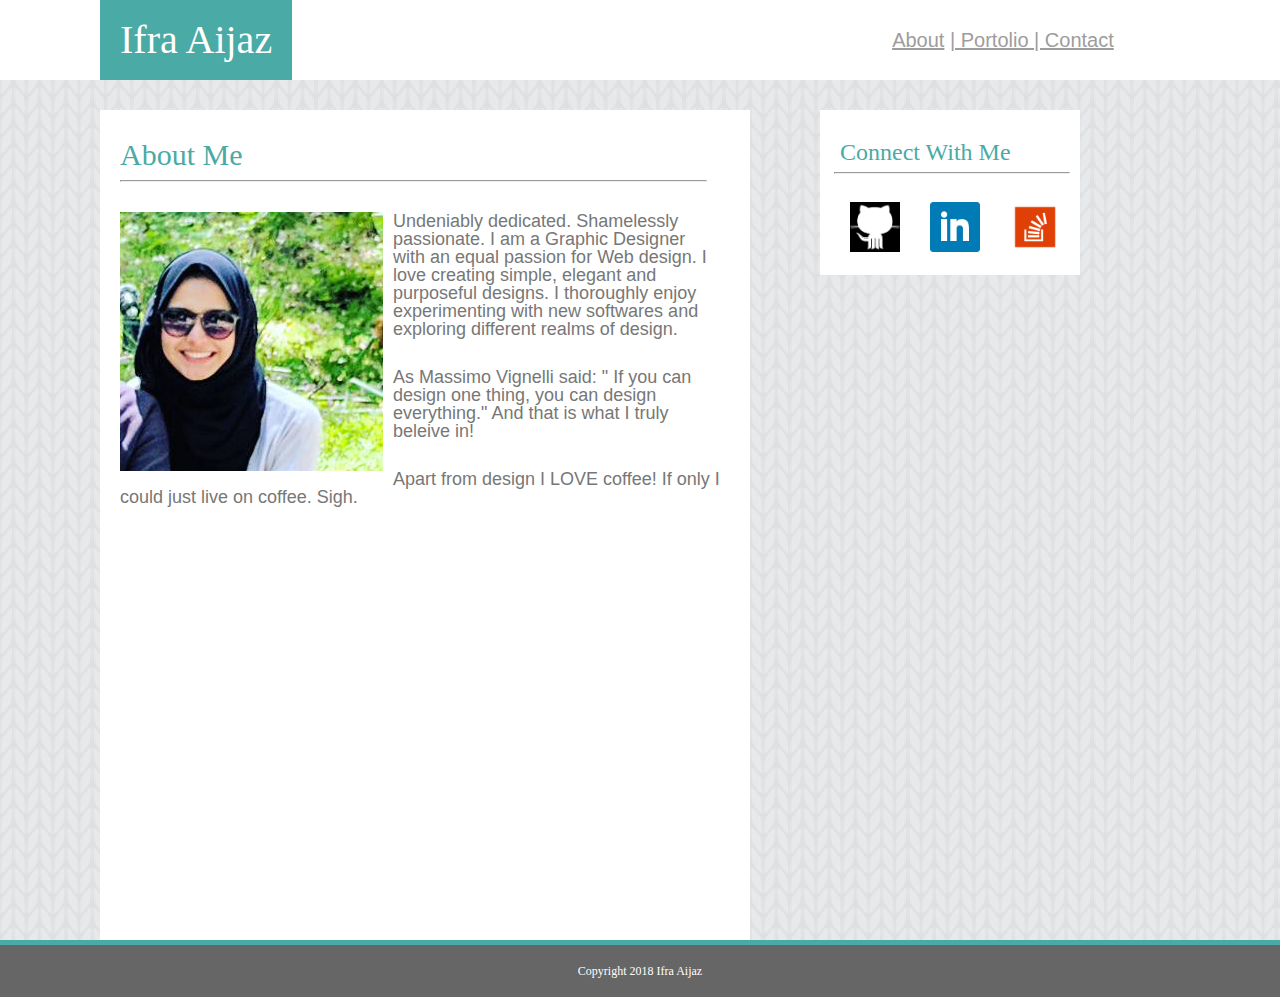
<file: index.html>
<!DOCTYPE html>
<html>
<head>
	<title>My Portfolio</title>
<link rel="stylesheet" type="text/css" href="assets/css/reset.css">
<link rel="stylesheet" type="text/css" href="assets/css/style.css">

</head>

<body background="assets/images/background.png">

	<section id="header">
		<h1>Ifra Aijaz </h1>
	
	<div id="right">
		<a href="index.html">About</a> 
		<a href="Portfolio.html">    |   Portolio   </a>
		<a href="contact.html">     | Contact </a>

	</div>
</section>
	
	<div>
	
	<content id="about" style="height: 800px">
		<h2>About Me</h2>
<hr></hr>

	
	<img src="assets/images/profile.png" alt="profile pic" style="float:left; margin-right:10px; margin-bottom: :5px; margin-left: 20px;"> 


	<p> Undeniably dedicated. Shamelessly passionate.
I am a Graphic Designer with an equal passion for Web design. I love creating simple, elegant and purposeful designs. I thoroughly enjoy experimenting with new softwares and exploring different realms of design. 
<p>As Massimo Vignelli said: " If you can design one thing, you can design everything." And that is what I truly beleive in! 

<p>Apart from design I LOVE coffee! If only I could just live on coffee. Sigh. </p>	
</content></div>
	
<connect id="connect-media"> 
	<h3>Connect With Me</h3>
	<hr style="float:right;"></hr>

<div class="socialmedia">
	
	<div class="image3">
<img src="assets/images/github.png" alt="github" height="50" width="50"/></div>
		
		<div class="image3">
<img src="assets/images/linkedin.png" alt="linkedin.png" height="50" width="50"/></div>
	
	<div class="image3"> 
		<img src="assets/images/StackOverflow.png" alt="StackOverflow" height="50" width="50"></div>
</div>

</connect> </div>
<div id="footer">
<footer>Copyright 2018 Ifra Aijaz</footer></div>



</body>
</html>
</file>
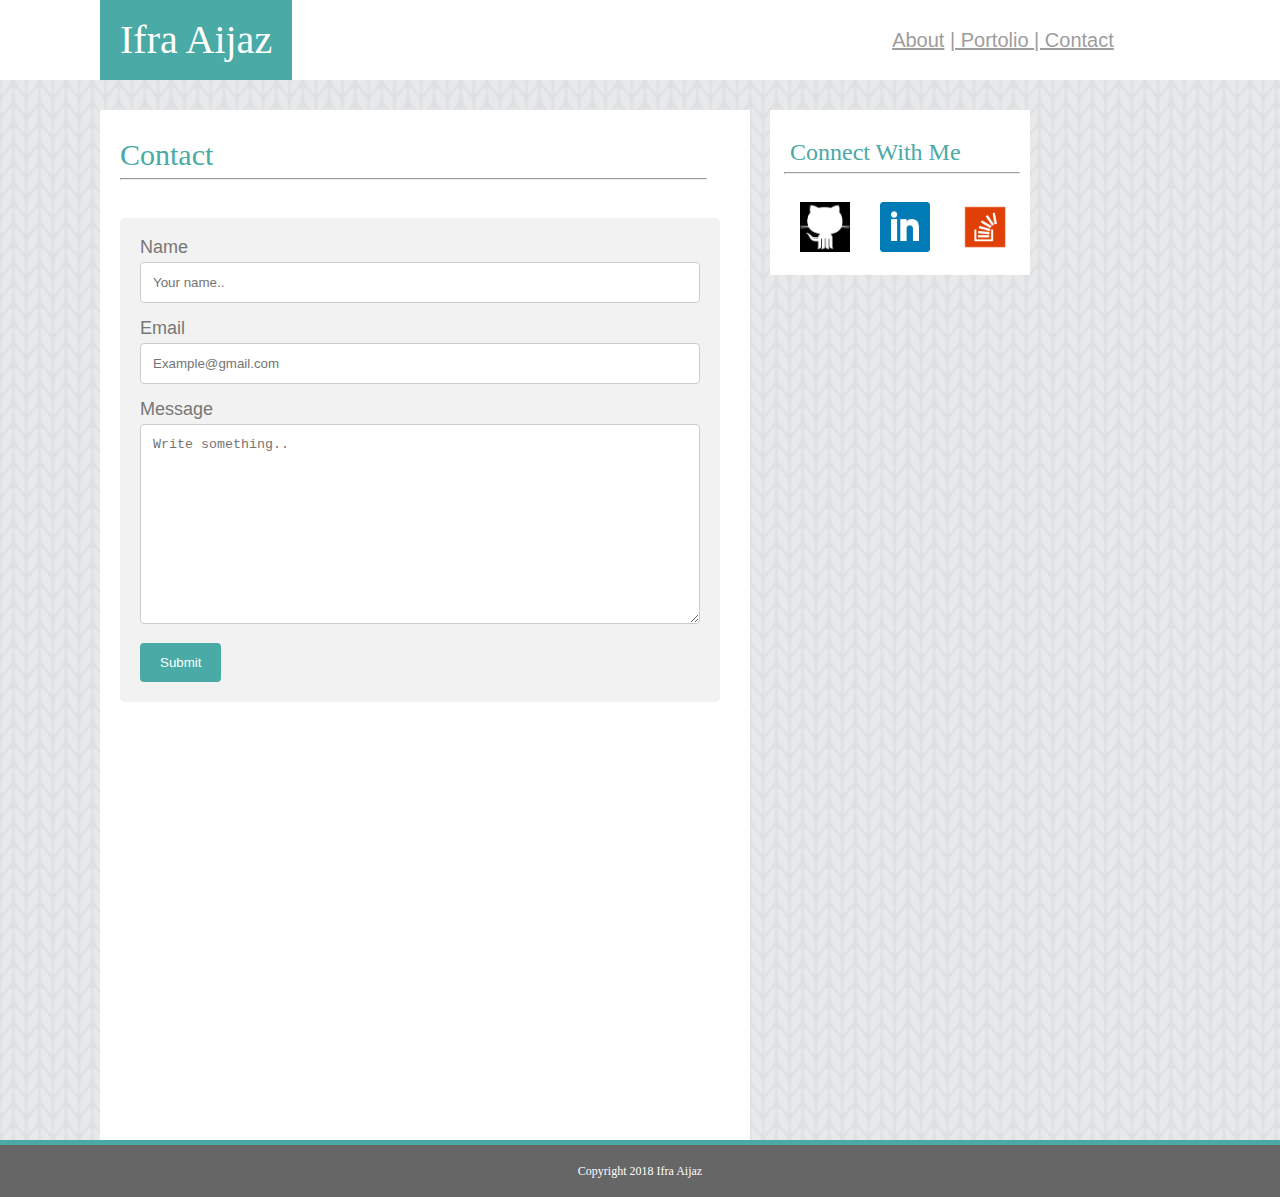
<file: contact.html>
<!DOCTYPE html>
<html>
<head>
	<title>My Portfolio</title>


<link rel="stylesheet" type="text/css" href="assets/css/reset.css">
<link rel="stylesheet" type="text/css" href="assets/css/style.css">
</head>


<body background="assets/images/background.png">

	<section id="header">
		<h1>Ifra Aijaz </h1>
	
	<div id="right">
		<a href="index.html">About</a> 
		<a href="Portfolio.html">    |   Portolio   </a>
		<a href="contact.html">     | Contact </a>

	</div>
	
	</section>
	
	<div>
	
	<content id="Contact">
		<h2>Contact</h2>
<hr></hr>
<div class="container" style="float:left" width="650px">
  <meta name="viewport" content="width=device-width, initial-scale=1">
  <form action="/action_page.php">
    <label for="fname">Name</label>
    <input type="text" id="fname" name="name" placeholder="Your name..">

    <label for="email">Email</label>
    <input type="text" id="email" name="email" placeholder="Example@gmail.com">

    

    <label for="Messaget">Message</label>
    <textarea id="message" name="subject" placeholder="Write something.." style="height:200px"></textarea>

    <input type="submit" value="Submit">
  </form>
</div>
</content>

</div>

	
	 


	
<connect id="connect-media"> 
	<h3>Connect With Me</h3>
	<hr style="float:right;"></hr>

<div class="socialmedia">
	
	<div class="image3">
<img src="assets/images/github.png" alt="github" height="50" width="50"/></div>
		
		<div class="image3">
<img src="assets/images/linkedin.png" alt="linkedin.png" height="50" width="50"/></div>
	
	<div class="image3"> 
		<img src="assets/images/StackOverflow.png" alt="StackOverflow" height="50" width="50"></div>
</div>

</connect> </div>
<div id="footer">
<foot>Copyright 2018 Ifra Aijaz</foot></div>



</body>
</html>
</file>
<file: assets/css/style.css>
{box-sizing: border-box;
text-align: center;}


 	body{
 	font-family: 'Georgia', Times, 
 	Times New Roman, serif, sans-serif, helvetica;  
 	}

 	#header{ overflow: auto;
 		clear:both;
 
 	background: #ffffff;
 	border-bottom-style: solid;
 	border-color: #cccccc;
 	border-size: 3px;
 }

h1{

	background:#4aaaa5;
	font-size: 40px;
	float:left;
	padding: 20px;
	color: #ffffff;
	margin-left: 100px;
	margin-top: 0px;
	margin-bottom: 0px;

}

a{
    color: #9e9c9c;

}

#right {font-size: 20px;
	font-family: sans-serif;
color: #9e9c9c;
float:left;
margin-bottom: 10px;
margin-left: 600px;
margin-top: 30px;
}
	
	content{ width:650px;
padding-top: 30px;
overflow:auto;
background: #ffffff;
float:left;
margin-top: 30px;
margin-left: 100px;
min-height: 1000px;

 }

 #about{ font-size: 20px;
color: #9e9c9c;
text-align: left;
margin-right: 50px;
min-height: 500px;
  }

h2{text-align: left;
margin-left: 20px;
color: #4aaaa5;
font-size: 30px;
font-style: bold;}

hr{color:#ccc;
stroke: 5px;
width: 90%;
align-content: left;
margin-left: 20px;
margin-right: 10px;
}

img{ margin-left: 30px;
margin-top: 20px; }

p{ font-family:sans-serif;
color: #777777;
text-align: left;
margin-left: 20px;
margin-right: 30px;
font-size: 18px; 
font-kerning: 15px;
margin-top: 30px;


}
 #connect-media{width:260px;
 margin-top: 20px;	
overflow:auto;
background: #ffffff;
float: left;
margin-top: 30px;
padding-bottom: 20px;
margin-bottom: 50px;
margin-left: 20px;
padding-top: 30px;
}



h3{ font-size: 24px;
color: #4aaaa5;
text-align: left; 
margin-left: 20px; }


.image3 { float: left; }

 #contact{ width:650px;

overflow:auto;
background: #ffffff;
float:left;
margin-top: 30px;
margin-left: 20px;


 }

 input[type=text], select, textarea {
    width: 100%;
    padding: 12px;
    border: 1px solid #ccc;
    border-radius: 4px;
    box-sizing: border-box;
    margin-top: 6px;
    margin-bottom: 16px;
    resize: vertical;
    text-align: left;
}

input[type=submit] {
    background-color: #4aaaa5;
    color: white;
    padding: 12px 20px;
    border: none;
    border-radius: 4px;
    cursor: pointer;
}
.container {
	float: left;
    border-radius: 5px;
    background-color: #f2f2f2;
    padding: 20px;
    font-family:sans-serif;
color: #777777;
text-align: left;
margin-left: 20px;
margin-right: 30px;
font-size: 18px; 
font-kerning: 15px;
margin-top: 30px;
}

input:hover {
	background: grey;
}

 .container-portfolio {
    position: relative;
    font-family: sans-serif;
   
    box-sizing: border-box;
}

.column {
    float: left;
   
    margin-left: 0px;
  }

 .text-block{
    
    background-color: #4aaaa5;
    color: white;
    padding-left: 20px;
    padding-right: 20px;
    width: 250px;
    height: 50px;
    margin-left: 30px;
    margin-right: 20px;
    box-sizing: border-box;
text-align: center;

position: absolute;
    
}



#footer{
	clear:both;
	padding: 20px;
	background: #666666;
	font:sans-serif;
	border-top: solid; 
	border-width: 5px;
	border-color: #4aaaa5;
	font-size: 12px;
	color: #ffffff;
position: sticky;
	text-align: center;
	
	margin-top: 100px;
	
}
</file>
